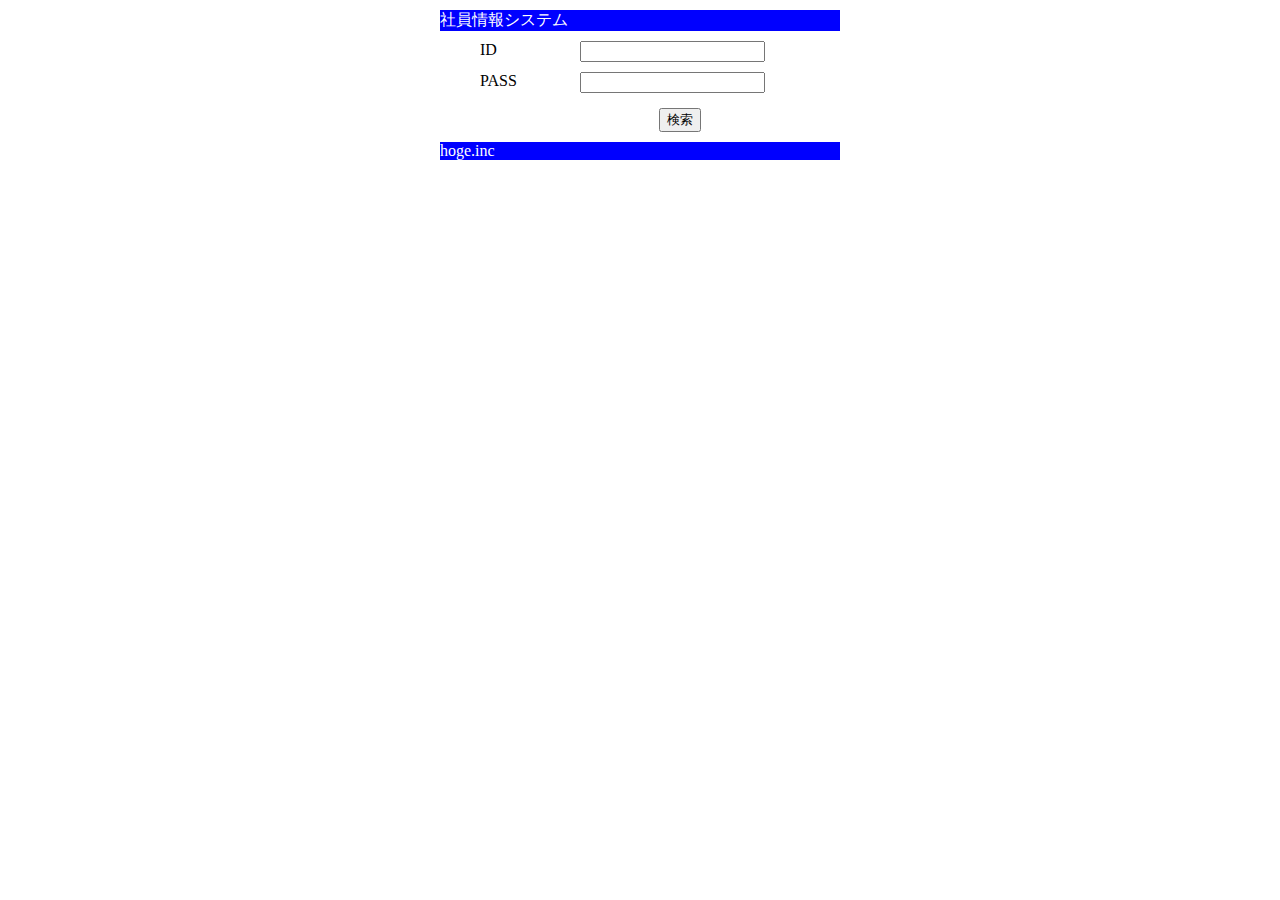
<file: JavaStudy/Check4/src/main/webapp/index.html>
<!DOCTYPE html>
<html>
<head>
<meta charset="UTF-8">
<title>社員情報システム</title>
<link rel="stylesheet" type="text/css" href="./css/index.css">
</head>
<body>
 <form action="/Check4/search" method="post">
 <div class="wrapper">
 <div class="header">社員情報システム</div>
 <ul>
 <!-- ID入力欄 -->
 <li class="id">
 <label for="id">ID</label>
 <input type="text" name="id" value="" size="20">
 </li>
 <!-- パスワードを入力する欄を作成してください -->
 <li class="pass">
 <label for="password">PASS</label>
 <input type="password" name="password" value="" size="20">
 <!-- 検索ボタン -->
 <li><input id="button" type="submit" name="button" value="検索">
 </li>
 </ul>
 <div class="footer">hoge.inc</div>
 </div>
 </form>
</body>
</html>
</file>
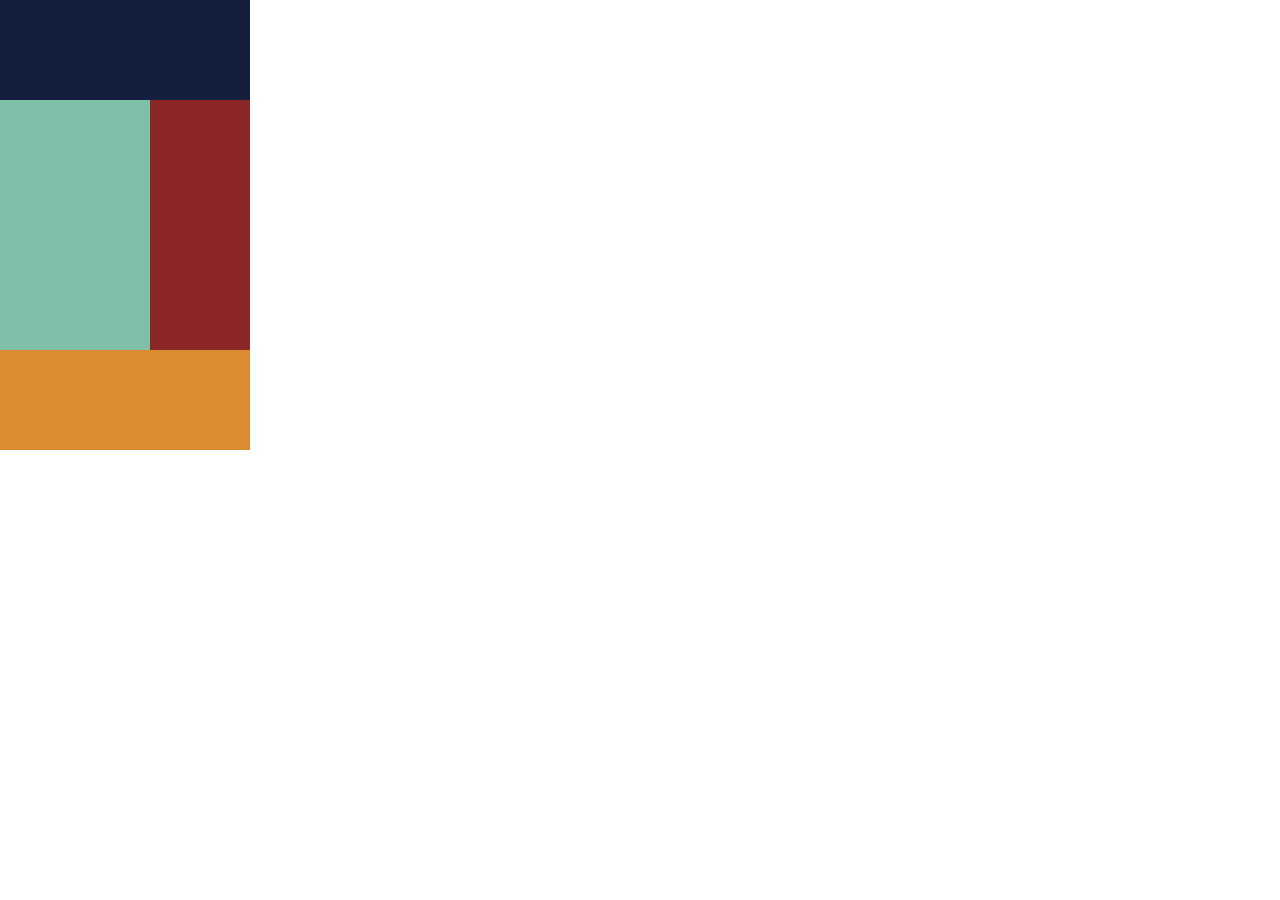
<file: JavaStudy/3-1/top1.html>
<!DOCTYPE html>
<html lang="en">
<head>
  <meta charset="UTF-8">
  <meta http-equiv="X-UA-Compatible" content="IE=edge">
  <meta name="viewport" content="width=device-width, initial-scale=1.0,minimum-scale=1.0">
  <title>Document</title>
  <link rel="stylesheet" href="style1.css">
  <link rel="stylesheet" href="smartStyle.css">
</head>
<body>
  <div class="header"></div>
  <div class="main">
    <div class="left"></div>
    <div class="right"></div>
  </div>
  <div class="footer"></div>
</body>
</html>
</file>
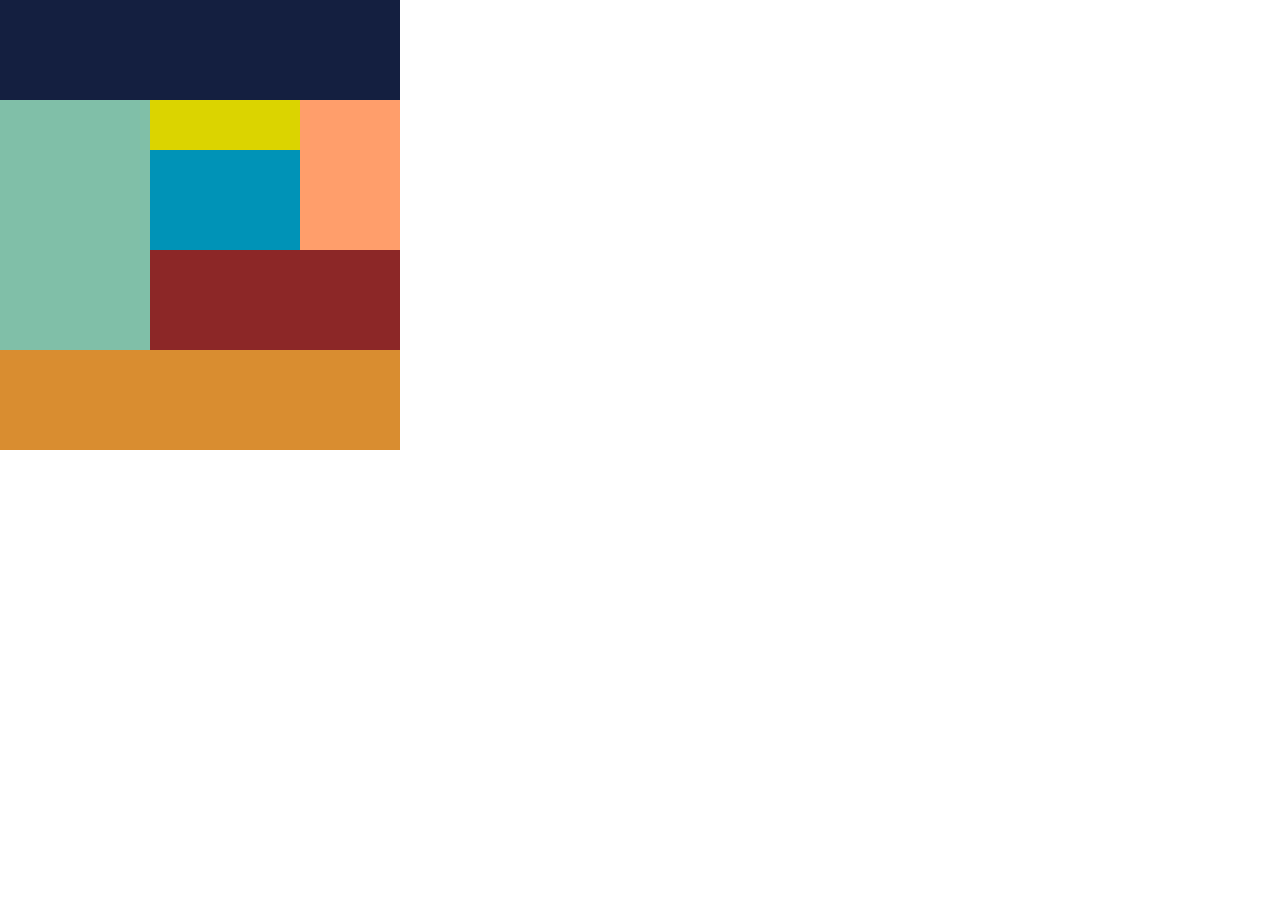
<file: JavaStudy/3-2/top2.html>
<!DOCTYPE html>
<html lang="en">
<head>
  <meta charset="UTF-8">
  <meta http-equiv="X-UA-Compatible" content="IE=edge">
  <meta name="viewport" content="width=device-width,initial-scale=1.0,minimum-scale=1.0,user-scalable=yes">
  <title>Document</title>
  <link rel="stylesheet" href="style2.css">
  <link rel="stylesheet" href="smartStyle2.css">
</head>
<body>
  <div class="header"></div>
  <div class="main clearfix">
    <div class="left"></div>
      <div class="right clearfix">
        <div class="right2">
            <div class="yellow"></div>
            <div class="blue"></div>
        </div>
            <div class="pink"></div>
            <div class="red"></div>
          </div>
      </div>
  </div>
  <div class="footer"></div>
</body>
</html>
</file>
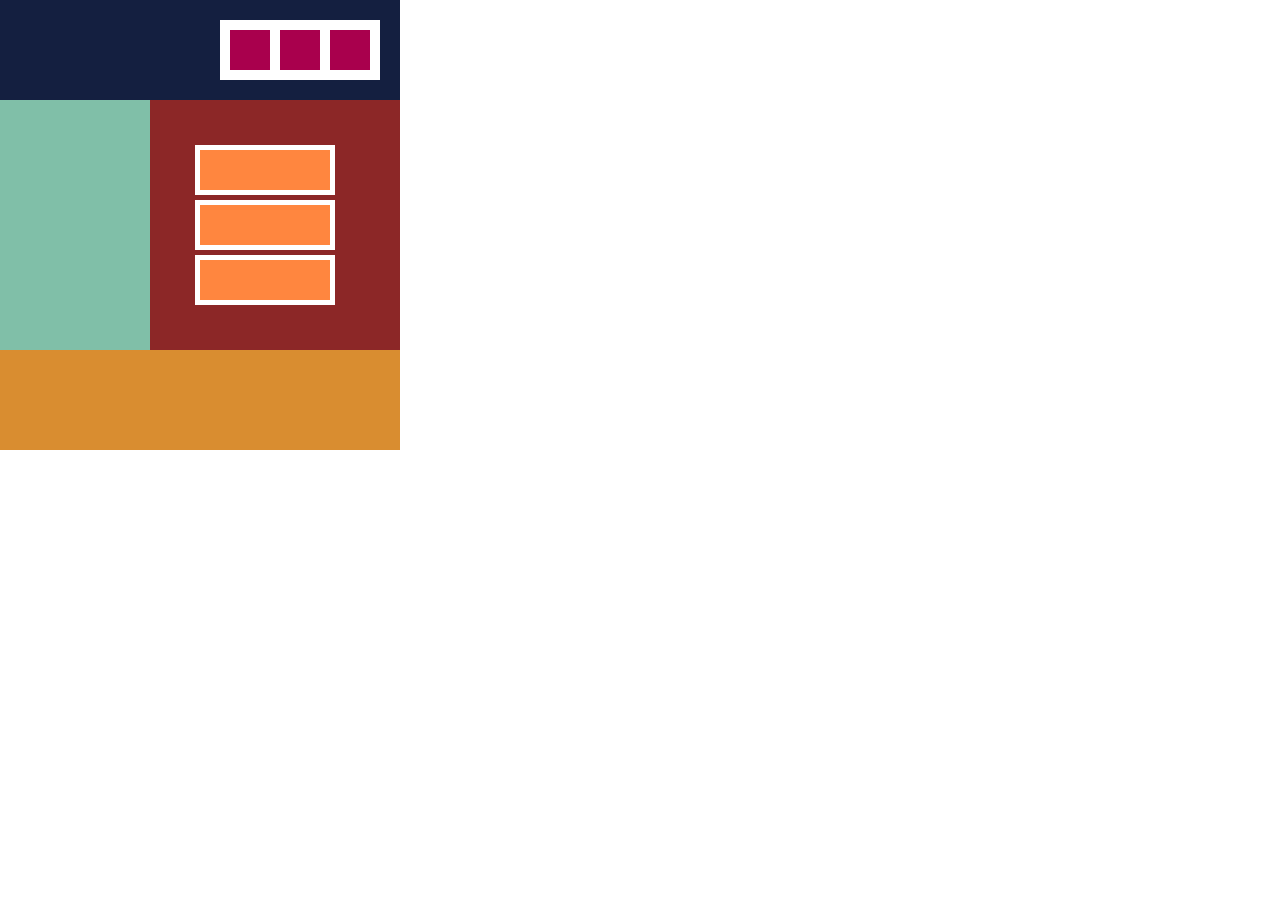
<file: JavaStudy/3-3/top3.html>
<!DOCTYPE html>
<html lang="en">
<head>
  <meta charset="UTF-8">
  <meta http-equiv="X-UA-Compatible" content="IE=edge">
  <meta name="viewport" content="width=device-width,initial-scale=1.0,minimum-scale=1.0">
  <title>Document</title>
  <link rel="stylesheet" href="style3.css">
  <link rel="stylesheet" href="smartStyle3.css">
</head>
<body>
  <div class="header">
    <div class="white-box">
        <div class="left-box"></div>
        <div class="center-box"></div>
        <div class="right-box"></div>
    </div>
  </div>
    <div class="main">
      <div class="left"></div>
      <div class="right">
        <div class="three-box">
          <div class="upper-box"></div>
          <div class="middle-box"></div>
          <div class="lower-box"></div>
        </div>
      </div>
    </div>
  <div class="footer"></div>
</body>
</html>
</file>
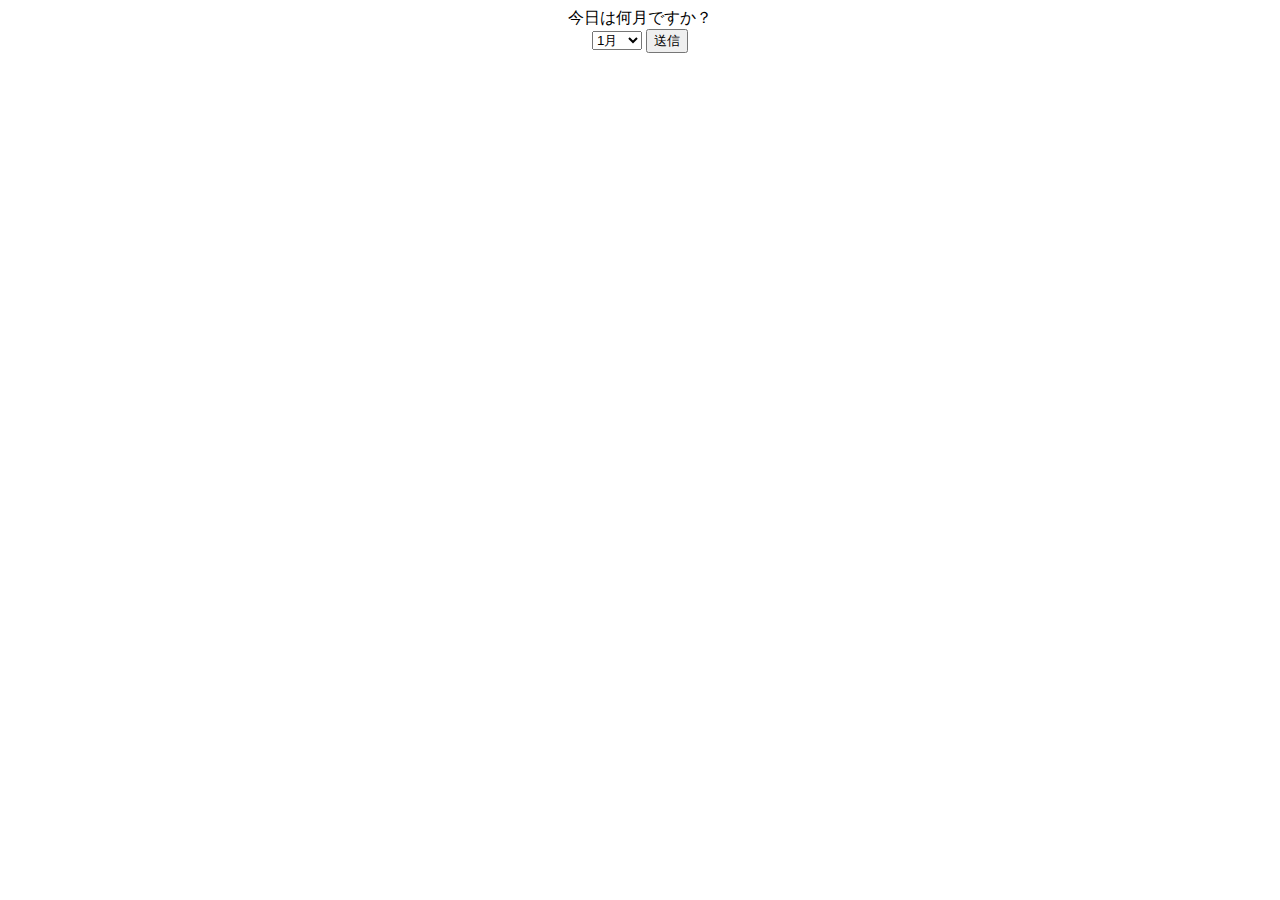
<file: JavaStudy/4-2/src/main/webapp/select.html>
<!DOCTYPE html>
<html>
<head>
<meta charset="UTF-8">
<title>select</title>
</head>
<body>
<div align="center">
 今日は何月ですか？
 <!--問① web.xmlのurl-patternを確認しformの遷移先を指定しましょう。 -->
 <form action="/4-2/SelectServlet" method="post">
 <select name="month">
 <option value="1">1月</option>
 <option value="2">2月</option>
 <option value="3">3月</option>
 <option value="4">4月</option>
 <option value="5">5月</option>
 <option value="6">6月</option>
 <option value="7">7月</option>
 <option value="8">8月</option>
 <option value="9">9月</option>
 <option value="10">10月</option>
 <option value="11">11月</option>
 <option value="12">12月</option>
 <!--問② 3月~12月も同様に選択できるよう記述しましょう。 -->
 </select> <input type="submit" name="button" value="送信">
 </form>
 </div>
</body>
</html>
</file>
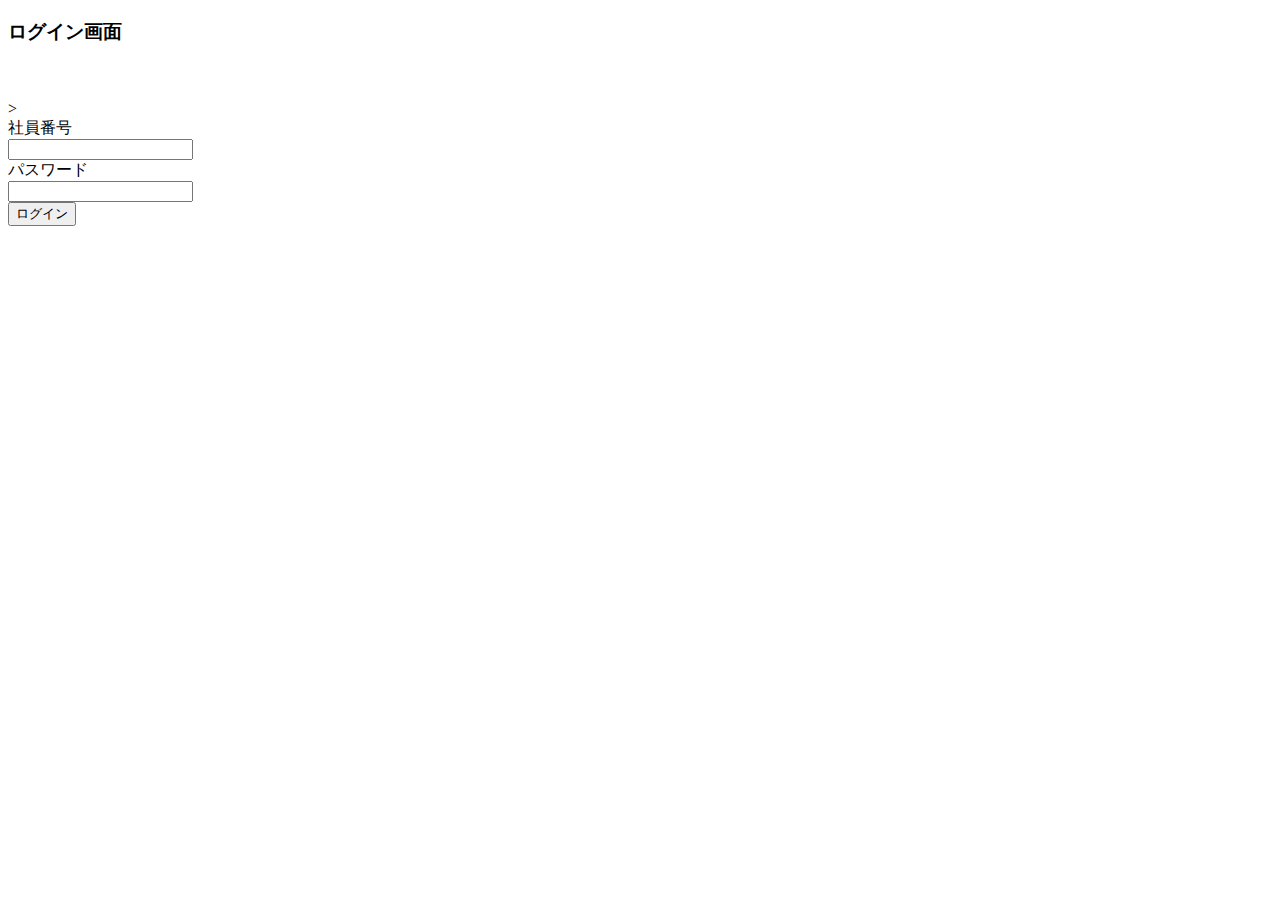
<file: JavaStudy/cmind_sys/src/main/resources/templates/login.html>
<!DOCTYPE html>
<html xmlns:th="http://www.thymeleaf.org">
<head>
<meta charset="UTF-8" />
<link th:href="@{/css/style.css}" rel="stylesheet" />
<link th:href="@{/css/layout.css}" rel="stylesheet" />
<title>Insert title here</title>
</head>
<body>
	<!-- ヘッダー -->
	<header th:include="layout/header :: head"></header>
	<div class="content">
		<div class="login">
			<h3>ログイン画面</h3>
			<p th:if="${ValidationError}" th:each="${error : ${validationError}">　<!--ログインエラーの際はエラーメッセージを表示する　-->
			<p  th:text = "${error}"></p>>
			<div class="form">

				<form th:action="@{/top}" th:method="post" th:object="${loginForm}">

					<div class="login_label">社員番号</div>
					<div class="login_input">
						<input type="text" th:field="*{empId}"/>
					</div>

					<div class="login_label">パスワード</div>
					<div class="login_input">
						<input type="password" th:field="*{password}" />
					</div>

					<div class="login_label"></div>
					<div class="login_input">
						<input type="submit" value="ログイン" />
					</div>
				</form>
			</div>
		</div>
	</div>
	<!-- フッダー -->
	<footer th:include="layout/footer :: foot"></footer>
</body>
</html>
</file>
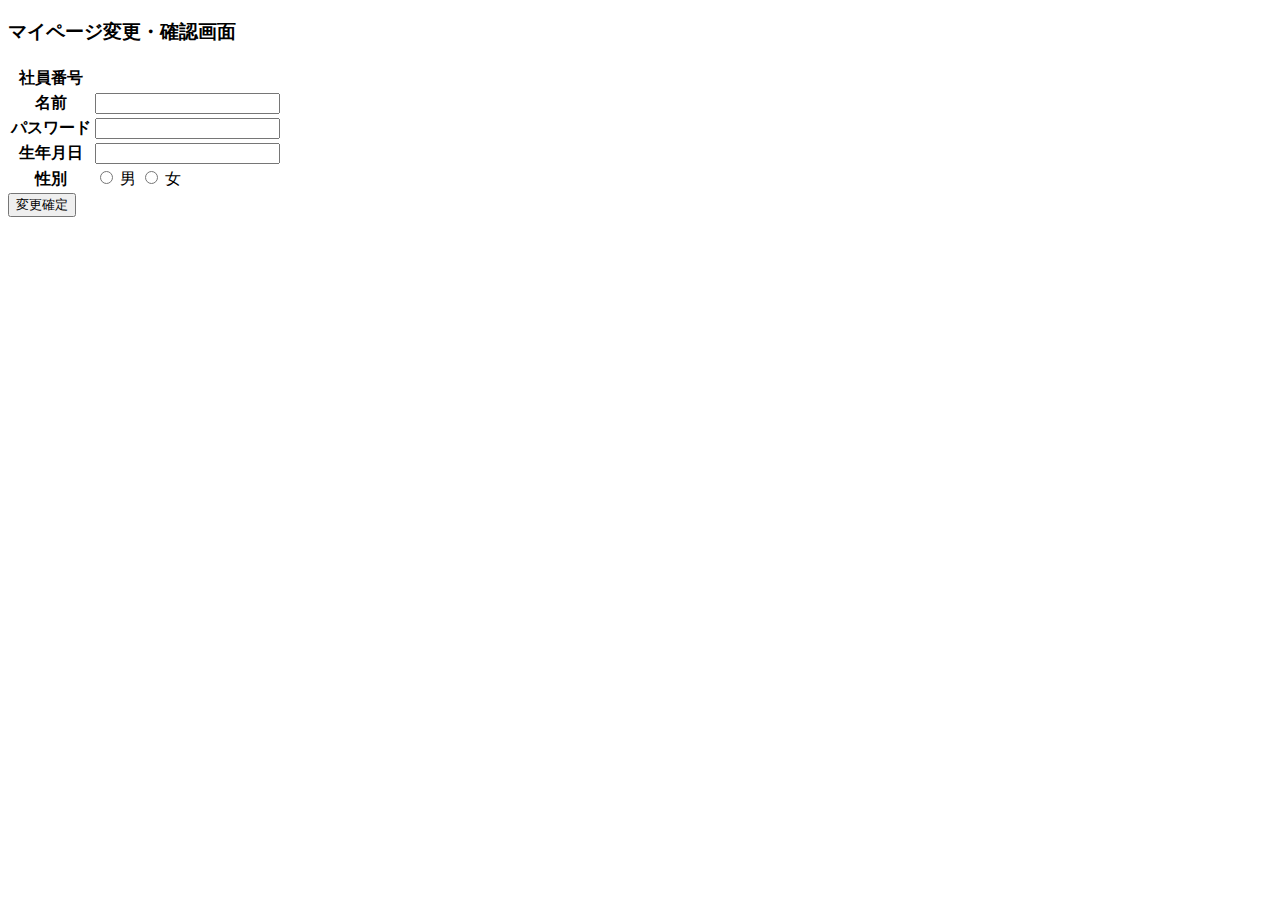
<file: JavaStudy/cmind_sys/src/main/resources/templates/mypage.html>
<!DOCTYPE html>
<html xmlns:th="http://www.thymeleaf.org">
<head>
<meta charset="UTF-8" />
<link th:href="@{/css/style.css}" rel="stylesheet" />
<link th:href="@{/css/layout.css}" rel="stylesheet" />
<title>マイページ変更・確認画面</title>
</head>
<body>
	<!-- ヘッダー -->

	<header th:include="layout/header :: head">
		

	</header>

	<!-- サイドバー -->
	<aside th:include="layout/aside :: side"></aside>
	<!-- メイン -->
	<article class="mypage">
		<form action="" th:action="@{/mypage}" th:field="${userUpdate}"
			method="post">
			<h3 class="page_title">マイページ変更・確認画面</h3>


			<table class="table employee">

				<tr th:each="userInfo : ${userInfo}" th:object="${userInfo}">
				<tr>
					<th class="cell_title">社員番号</th>
					<td th:text="*{userInfo.empId}"></td>
				</tr>
				<tr>
					<th class="cell_title">名前</th>
					<td><input type="text" name="empName"
						th:value="${userInfo.empName}" /></td>

				</tr>
				<tr>
					<th class="cell_title">パスワード</th>
					<td><input type="password" name="password"
						th:value="${userInfo.password}" /></td>

				</tr>
				<tr>
					<th class="cell_title">生年月日</th>
					<td><input type="text" name="birthday"
					th:value="${#dates.format(userInfo.birthday,'yyyy-MM-dd')}" /></td>

				</tr>
				<tr>
					<th class="cell_title">性別</th>
					<td><input type="radio" name="gender"
						th:value="${userInfo.gender}"
						th:switch="*{userInfo.gender == 1}"
						th:checked="${userInfo.gender == 1}" /> 男 <input type="radio"
						name="gender" th:switch="*{userInfo.gender == 2}"
						th:checked="${userInfo.gender == 2}"> 女</td>


				</tr>
			</table>
			<div class="btn_area_center">
				<input type="submit" value="変更確定" class="btn">
			</div>




		</form>
	</article>
	<!-- フッダー -->
	<footer th:include="layout/footer :: foot"></footer>

</body>
</html>
</file>
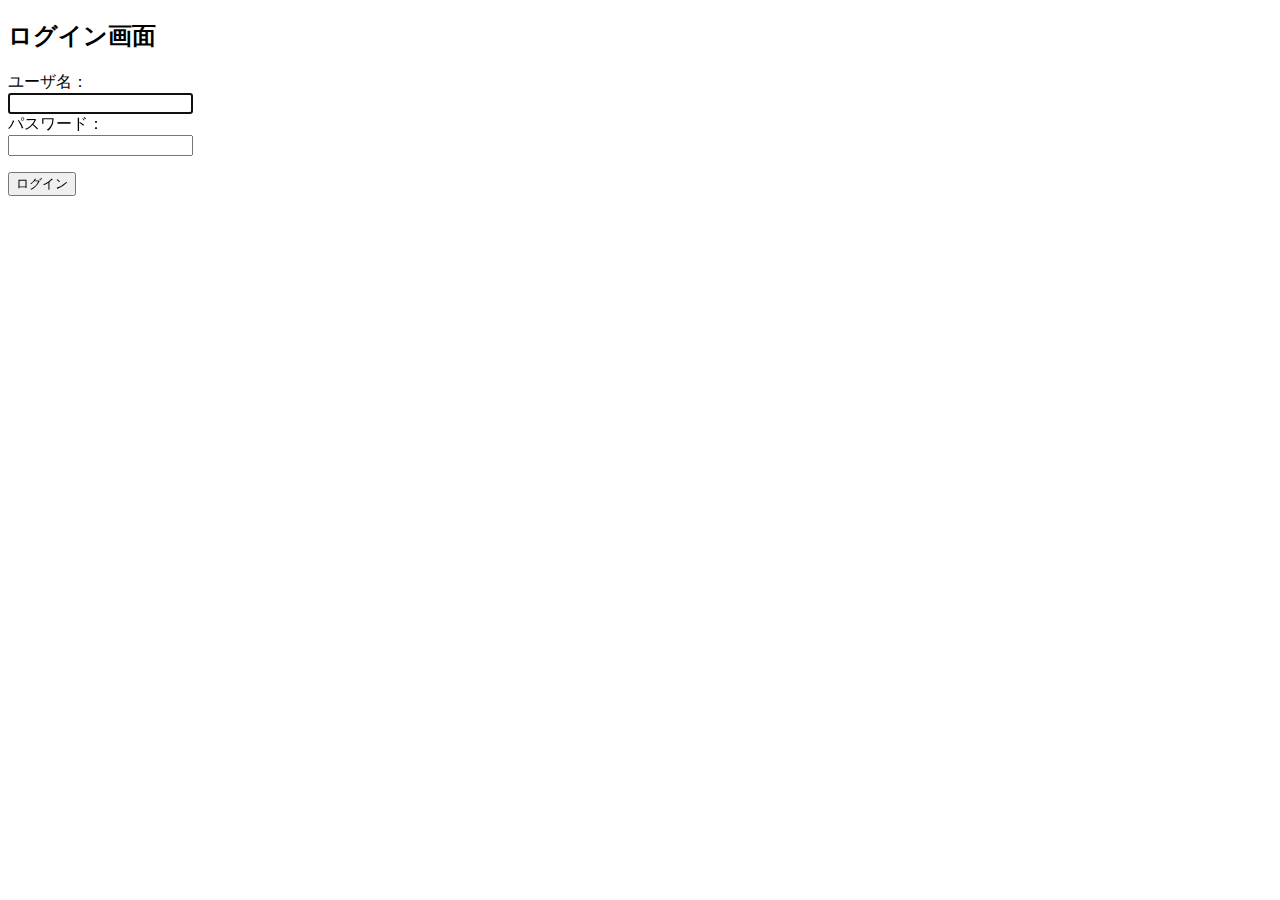
<file: JavaStudy/MavenProject/src/main/resources/templates/login.html>
<!DOCTYPE html>
<html xmlns:th="http://www.thymeleaf.org">
<head>
    <meta charset="utf-8" />
    <title>Login page</title>
    <style>
.alert-danger{color:red;}
</style>
</head>
<body>
<h2>ログイン画面</h2>
<form th:action="@{/login}" method="post">
    <div th:if="${session['SPRING_SECURITY_LAST_EXCEPTION']} != null"
         class="alert-danger">
        <span th:text="ユーザ名またはパスワードに誤りがあります"></span>
    </div>
    <div style="width:160px;"><label for="username">ユーザ名：</label></div>
    <input type="text" name="username" autofocus="autofocus" />
    <br/>
    <div style="width:160px;"><label for="password">パスワード：</label></div>
    <input type="password" name="password" />
    <br/>
    <p><input type="submit" value="ログイン" /></p>
</form>
</body>
</html>
</file>
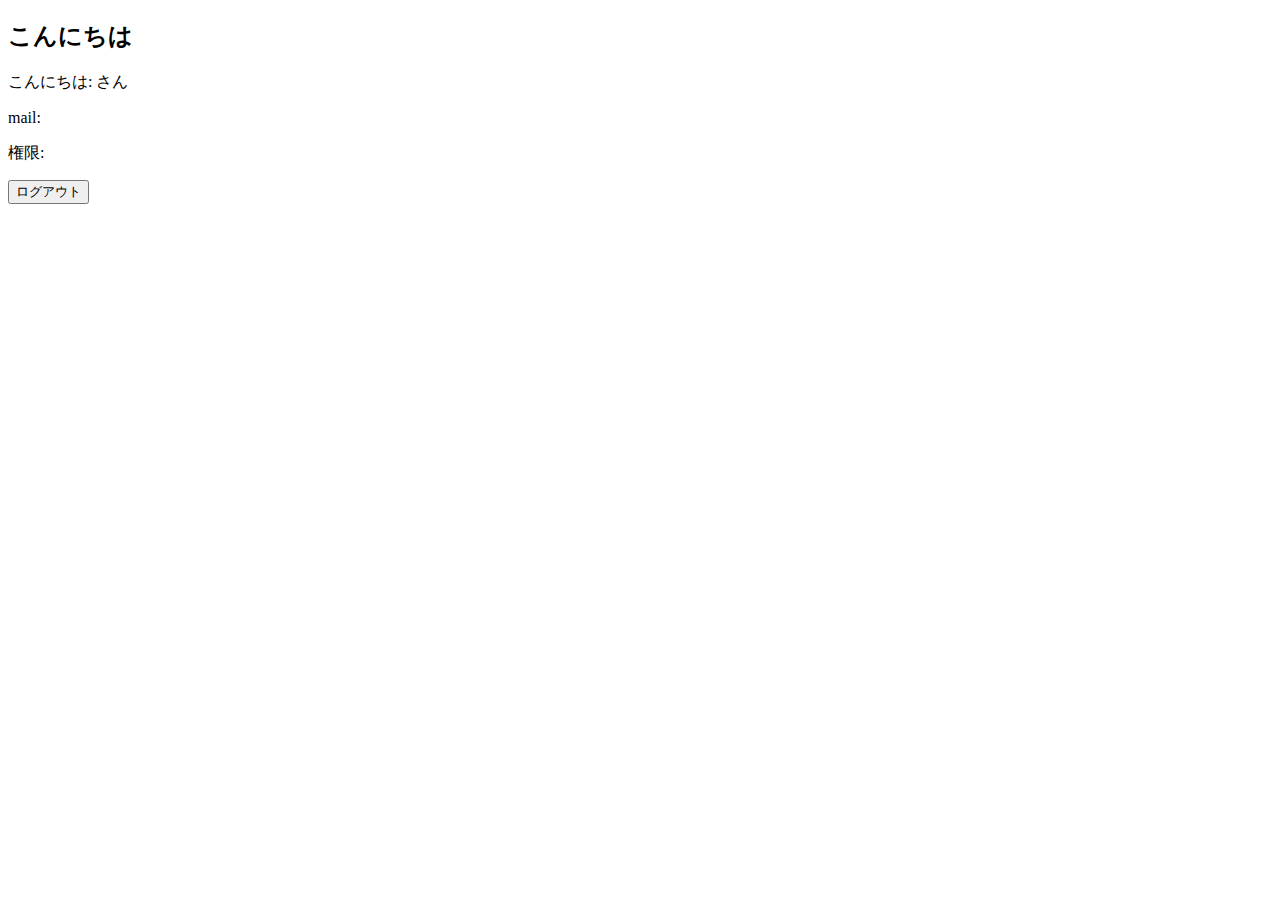
<file: JavaStudy/MavenProject/src/main/resources/templates/top.html>
<!DOCTYPE html>
<html xmlns:th="http://www.thymeleaf.org"
      xmlns:sec="http://www.thymeleaf.org/thymeleaf-extras-springsecurity5">
<head>
    <meta charset="UTF-8" />
    <title>メニュー画面</title>
</head>
<body>
<h2>こんにちは</h2>
<div th:fragment="logout" sec:authorize="isAuthenticated()">
    <p>こんにちは:
        <span sec:authentication="name"></span>さん</p>
    <p>mail:
        <span sec:authentication="principal.mailAddress"></span></p>
    <p>権限:
        <span sec:authentication="principal.authorities"></span></p>
    <form action="#" th:action="@{/logout}" method="post">
        <input type="submit" value="ログアウト" />
    </form>
</div>
</body>
</html>
</file>
<file: JavaStudy/Check4/src/main/webapp/css/index.css>
@charset "utf-8";
 
.wrapper{
 margin: 0 auto;
 width: 400px
}
.header{
 float: auto;
 margin-top: 10px;
 width: 400pX;
 text-align: left;
 /* 問① 背景を青色にする */
 background-color: blue;
 /* 問② 文字の色を白にする */
 color: white;
 /* 問③ 背景に対して文字を縦方向に中央揃え */
 align-items: center;
}
 
ul li {
 margin-top: 10px;
 list-style: none;
}
 
label {
 width: 100px;
 float: left;
}
 
ul {
 width: 400px;
 margin: 0 auto;
}
input#button {
 display: block;
 margin: 0 auto;
}
ul li.pass {
 margin-bottom: 15px;
}
 
.footer{
 float: auto;
 margin-top: 10px;
 width: 400pX;
 text-align: left;
 /* 問④ 背景を青色にする */
  background-color: blue;
 /* 問⑤ 文字の色を白にする */
 color: white;
 /* 問⑥ 背景に対して文字を縦方向に中央揃え */
 align-items: center;
}
</file>
<file: JavaStudy/3-2/smartStyle2.css>
@media screen and (max-width: 767px) {

  .header {
    width: 300px;
  }

  .left {
    width: 100px;
  }

  .right2 {
    width: 125px;
  }

  .pink {
    width: 75px;
  }

  .red {
    width: 200px;
  }

  .footer {
    width: 300px;
  }

}

@media screen and (max-width: 479px) {

  .header {
    width: 150px;
  }

  .left {
    width: 150px;
    float: none;
  }

  .right2 {
    width: 150px;
    float: none;
  }

  .pink {
    width:150px;
  }

  .red {
    width: 150px;
  }

  .footer {
    width: 150px;
  }
}
</file>
<file: JavaStudy/3-3/smartStyle3.css>
@media screen and (max-width: 479px) {

.header {
  height: 200px;
  width: 200px;
}

.white-box {
  height: 160px;
  width: 60px;
  left: 70px;
}

.center-box {
  top: 60px;
  left: 10px;
}

.right-box {
  top: 110px;
  left: 10px;
}

.main {
  display: block;
}

.left {
  height: 100px;
  width: 200px;
}

.right {
  height: 200px;
  width: 200px;
}

.three-box {
  top: 120px;
  left: 30px;
}

.footer {
  height: 100px;
  width: 200px;
}
}
</file>
<file: JavaStudy/3-1/style1.css>
/* http://meyerweb.com/eric/tools/css/reset/ 
   v2.0 | 20110126
   License: none (public domain)
*/
 
html, body, div, span, applet, object, iframe,
h1, h2, h3, h4, h5, h6, p, blockquote, pre,
a, abbr, acronym, address, big, cite, code,
del, dfn, em, img, ins, kbd, q, s, samp,
small, strike, strong, sub, sup, tt, var,
b, u, i, center,
dl, dt, dd, ol, ul, li,
fieldset, form, label, legend,
table, caption, tbody, tfoot, thead, tr, th, td,
article, aside, canvas, details, embed, 
figure, figcaption, footer, header, hgroup, 
menu, nav, output, ruby, section, summary,
time, mark, audio, video {
	margin: 0;
	padding: 0;
	border: 0;
	font-size: 100%;
	font: inherit;
	vertical-align: baseline;
}
/* HTML5 display-role reset for older browsers */
article, aside, details, figcaption, figure, 
footer, header, hgroup, menu, nav, section {
	display: block;
}
body {
	line-height: 1;
}
ol, ul {
	list-style: none;
}
blockquote, q {
	quotes: none;
}
blockquote:before, blockquote:after,
q:before, q:after {
	content: '';
	content: none;
}
table {
	border-collapse: collapse;
	border-spacing: 0;
}

.clearfix::after {
  content: “”;
  display: block;
  clear: both;
  }
  
.header {
  width: 400px;
  height: 100px;
  background-color: #141f40;
}

.main {
  display: flex;
}

.left {
  width: 150px;
  height: 250px;
  background-color: #80bfa8;
}

.right {
  width: 250px;
  height: 250px;
  background-color: #8c2727;
}

.footer {
  width: 400px;
  height: 100px;
  background-color: #d98d30;
}
</file>
<file: JavaStudy/3-1/smartStyle.css>
@media screen and (min-width: 767px) {
  /* http://meyerweb.com/eric/tools/css/reset/ 
   v2.0 | 20110126
   License: none (public domain)
*/
 
html, body, div, span, applet, object, iframe,
h1, h2, h3, h4, h5, h6, p, blockquote, pre,
a, abbr, acronym, address, big, cite, code,
del, dfn, em, img, ins, kbd, q, s, samp,
small, strike, strong, sub, sup, tt, var,
b, u, i, center,
dl, dt, dd, ol, ul, li,
fieldset, form, label, legend,
table, caption, tbody, tfoot, thead, tr, th, td,
article, aside, canvas, details, embed, 
figure, figcaption, footer, header, hgroup, 
menu, nav, output, ruby, section, summary,
time, mark, audio, video {
	margin: 0;
	padding: 0;
	border: 0;
	font-size: 100%;
	font: inherit;
	vertical-align: baseline;
}
/* HTML5 display-role reset for older browsers */
article, aside, details, figcaption, figure, 
footer, header, hgroup, menu, nav, section {
	display: block;
}
body {
	line-height: 1;
}
ol, ul {
	list-style: none;
}
blockquote, q {
	quotes: none;
}
blockquote:before, blockquote:after,
q:before, q:after {
	content: '';
	content: none;
}
table {
	border-collapse: collapse;
	border-spacing: 0;
}

.clearfix::after {
  content: “”;
  display: block;
  clear: both;
  }
  
.header {
  width: 250px;
  height: 100px;
  background-color: #141f40;
}

.main {
  display: flex;
}

.left {
  width: 150px;
  height: 250px;
  background-color: #80bfa8;
}

.right {
  width: 100px;
  height: 250px;
  background-color: #8c2727;
}

.footer {
  width: 250px;
  height: 100px;
  background-color: #d98d30;
}
}
</file>
<file: JavaStudy/3-2/style2.css>
/* http://meyerweb.com/eric/tools/css/reset/ 
   v2.0 | 20110126
   License: none (public domain)
*/
 
html, body, div, span, applet, object, iframe,
h1, h2, h3, h4, h5, h6, p, blockquote, pre,
a, abbr, acronym, address, big, cite, code,
del, dfn, em, img, ins, kbd, q, s, samp,
small, strike, strong, sub, sup, tt, var,
b, u, i, center,
dl, dt, dd, ol, ul, li,
fieldset, form, label, legend,
table, caption, tbody, tfoot, thead, tr, th, td,
article, aside, canvas, details, embed, 
figure, figcaption, footer, header, hgroup, 
menu, nav, output, ruby, section, summary,
time, mark, audio, video {
	margin: 0;
	padding: 0;
	border: 0;
	font-size: 100%;
	font: inherit;
	vertical-align: baseline;
}
/* HTML5 display-role reset for older browsers */
article, aside, details, figcaption, figure, 
footer, header, hgroup, menu, nav, section {
	display: block;
}
body {
	line-height: 1;
}
ol, ul {
	list-style: none;
}
blockquote, q {
	quotes: none;
}
blockquote:before, blockquote:after,
q:before, q:after {
	content: '';
	content: none;
}
table {
	border-collapse: collapse;
	border-spacing: 0;
}

.clearfix::after {
  content:'';
  display: block;
  clear: both;
}

.header {
  width: 400px;
  height: 100px;
  background-color: #141f40;
}

.left {
  width: 150px;
  height: 250px;
  background-color: #80bfa8;
  float: left;
}

.right {
  float: left;
}

.right2 {
  float: left;
}

.yellow {
  width: 150px;
  height: 50px;
  background-color: #dbd400;
}

.blue {
  width: 150px;
  height: 100px;
  background-color: #0093b7;
}

.pink {
  width: 100px;
  height: 150px;
  background-color: #ff9e6b;
  float: left;
}

.red {
  width: 250px;
  height: 100px;
  background-color: #8c2727;
  float: left;
  clear: both;
}

.footer {
  width: 400px;
  height: 100px;
  background-color: #d98d30;
}
</file>
<file: JavaStudy/3-3/style3.css>
/* http://meyerweb.com/eric/tools/css/reset/ 
   v2.0 | 20110126
   License: none (public domain)
*/
 
html, body, div, span, applet, object, iframe,
h1, h2, h3, h4, h5, h6, p, blockquote, pre,
a, abbr, acronym, address, big, cite, code,
del, dfn, em, img, ins, kbd, q, s, samp,
small, strike, strong, sub, sup, tt, var,
b, u, i, center,
dl, dt, dd, ol, ul, li,
fieldset, form, label, legend,
table, caption, tbody, tfoot, thead, tr, th, td,
article, aside, canvas, details, embed, 
figure, figcaption, footer, header, hgroup, 
menu, nav, output, ruby, section, summary,
time, mark, audio, video {
	margin: 0;
	padding: 0;
	border: 0;
	font-size: 100%;
	font: inherit;
	vertical-align: baseline;
}
/* HTML5 display-role reset for older browsers */
article, aside, details, figcaption, figure, 
footer, header, hgroup, menu, nav, section {
	display: block;
}
body {
	line-height: 1;
}
ol, ul {
	list-style: none;
}
blockquote, q {
	quotes: none;
}
blockquote:before, blockquote:after,
q:before, q:after {
	content: '';
	content: none;
}
table {
	border-collapse: collapse;
	border-spacing: 0;
}

.header {
  width: 400px;
  height: 100px;
  background-color: #141f40;
  position: relative;
}

.main {
  position: relative;
}

.white-box {
  width: 160px;
  height: 60px;
  background-color: white;
  position: absolute;
  top: 20px;
  left: 220px;
  display: flex;
  position: relative;
}

.left-box {
  width: 40px;
  height: 40px;
  background-color: #a9004d;
  position: absolute;
  top: 10px;
  left: 10px;
}

.center-box {
  width: 40px;
  height: 40px;
  background-color: #a9004d;
  position: absolute;
  top: 10px;
  left: 60px;
}

.right-box {
  width: 40px;
  height: 40px;
  background-color: #a9004d;
  position: absolute;
  top: 10px;
  left: 110px;
}

.three-box {
  position: absolute;
  top: 40px;
  left: 190px;
}

.upper-box {
  background-color: #ff863f;
  box-sizing: border-box;
  width: 140px;
  height: 50px;
  border: solid 5px white;
  margin: 5px;
}

.middle-box {
  background-color: #ff863f;
  box-sizing: border-box;
  width: 140px;
  height: 50px;
  border: solid 5px white;
  margin: 5px;
}

.lower-box {
  background-color: #ff863f;
  box-sizing: border-box;
  width: 140px;
  height: 50px;
  border: solid 5px white;
  margin: 5px;
}

.main {
  display: flex;
}

.left {
  width: 150px;
  height: 250px;
  background-color: #80bfa8;
}

.right {
  width: 250px;
  height: 250px;
  background-color: #8c2727;
}

.footer {
  width: 400px;
  height: 100px;
  background-color: #d98d30;
}
</file>
